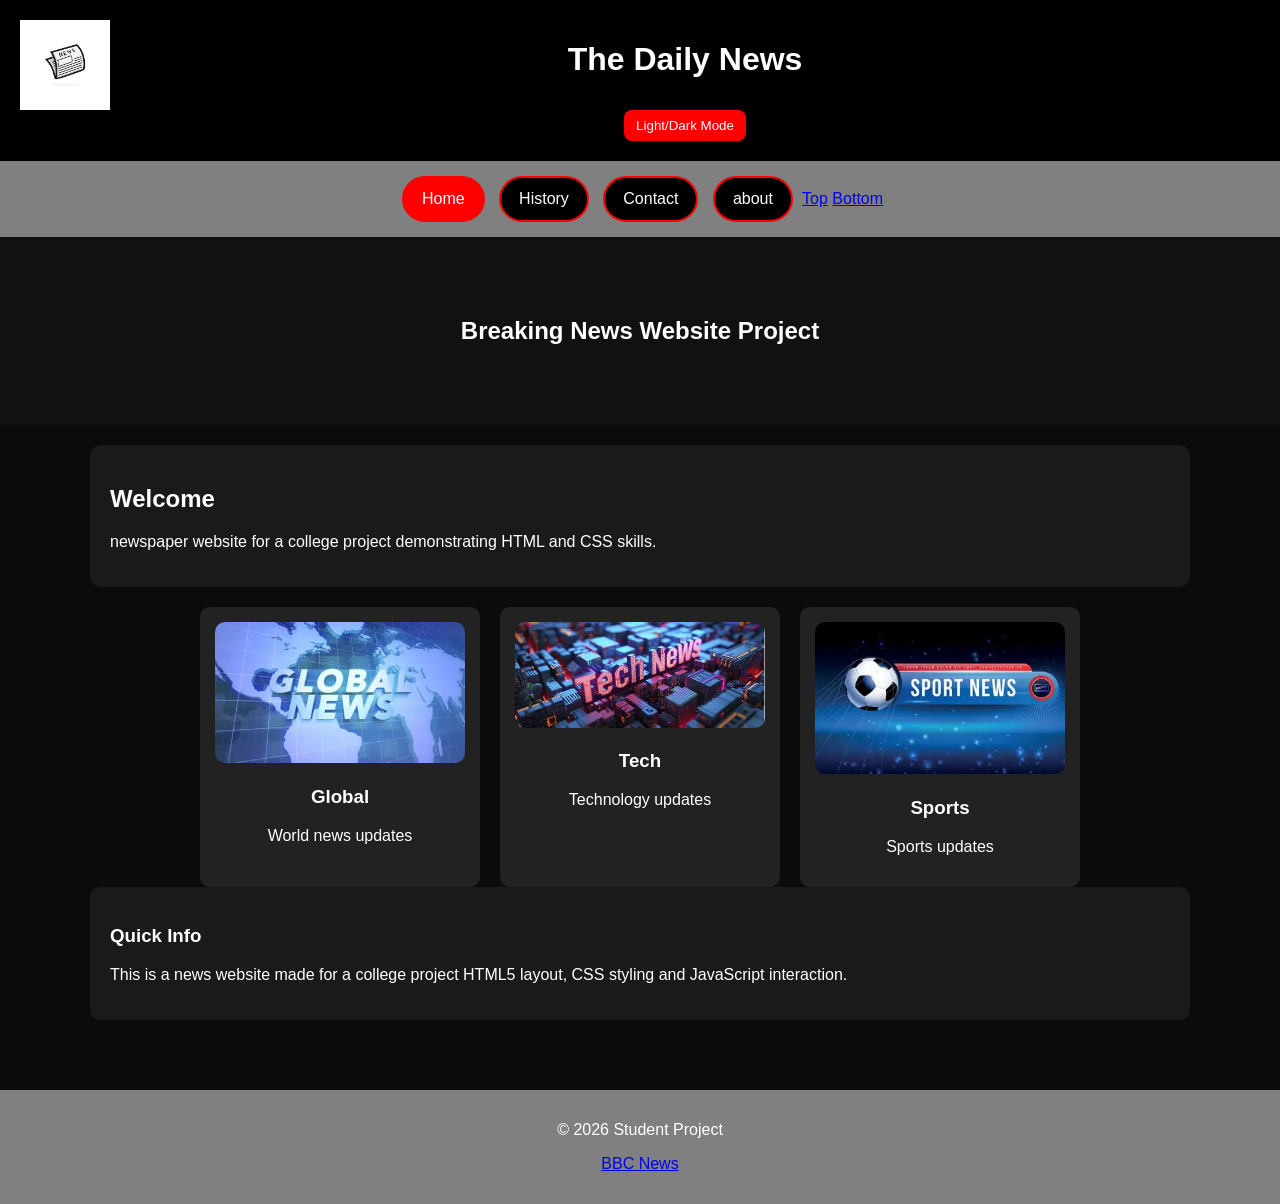
<file: index.html>
<!DOCTYPE html>
<html lang="en">
<head>
<meta charset="UTF-8">
<meta name="viewport" content="width=device-width, initial-scale=1.0">
<meta name="description" content="Student newspaper website project">
<meta name="keywords" content="news, newspaper, education">
<link rel="stylesheet" href="styles/styles.css">
<title>The Daily News</title>
</head>

<body>
 <div id="top"></div>   

<header>
<img src="images/newspaper logo.jpg" alt="logo" width="90" style="float:left;">
<h1>The Daily News</h1>
<button onclick="toggleTheme()" class="theme-btn">Light/Dark Mode</button>
</header>

<nav>
<ul>
<li id="active"><a href="index.html">Home</a></li>
<li><a href="history.html">History</a></li>
<li><a href="contact.html">Contact</a></li>
<li><a href="about.html">about</a></li>
<a href="#top">Top</a>
<a href="#bottom">Bottom</a>
</ul>
</nav>

<section class="hero">
<h2>Breaking News Website Project</h2>
</section>

<main>

<article class="card">
<h2>Welcome</h2>
<p>newspaper website for a college project demonstrating HTML and CSS skills.</p>
</article>

<section class="news-container">

<div class="news-card">
<img src="images/global news img.webp" alt="global news">
<h3>Global</h3>
<p>World news updates</p>
</div>

<div class="news-card">
<img src="images/tech news img.webp" alt="tech news">
<h3>Tech</h3>
<p>Technology updates</p>
</div>

<div class="news-card">
<img src="images/sport news.webp" alt="sports news">
<h3>Sports</h3>
<p>Sports updates</p>
</div>

</section>

<aside class="card">
<h3>Quick Info</h3>
<p> This is a news website made for a college project
    HTML5 layout, CSS styling and JavaScript interaction.</p>
</aside>

</main>

<footer>
<p>&copy; 2026 Student Project</p>
<p><a href="https://www.bbc.com/news" target="_blank">BBC News</a></p>
</footer>

<script>
function toggleTheme() {
    document.body.classList.toggle("light-mode");
}
</script>
<div id="bottom"></div>
</body>
</html>
</file>
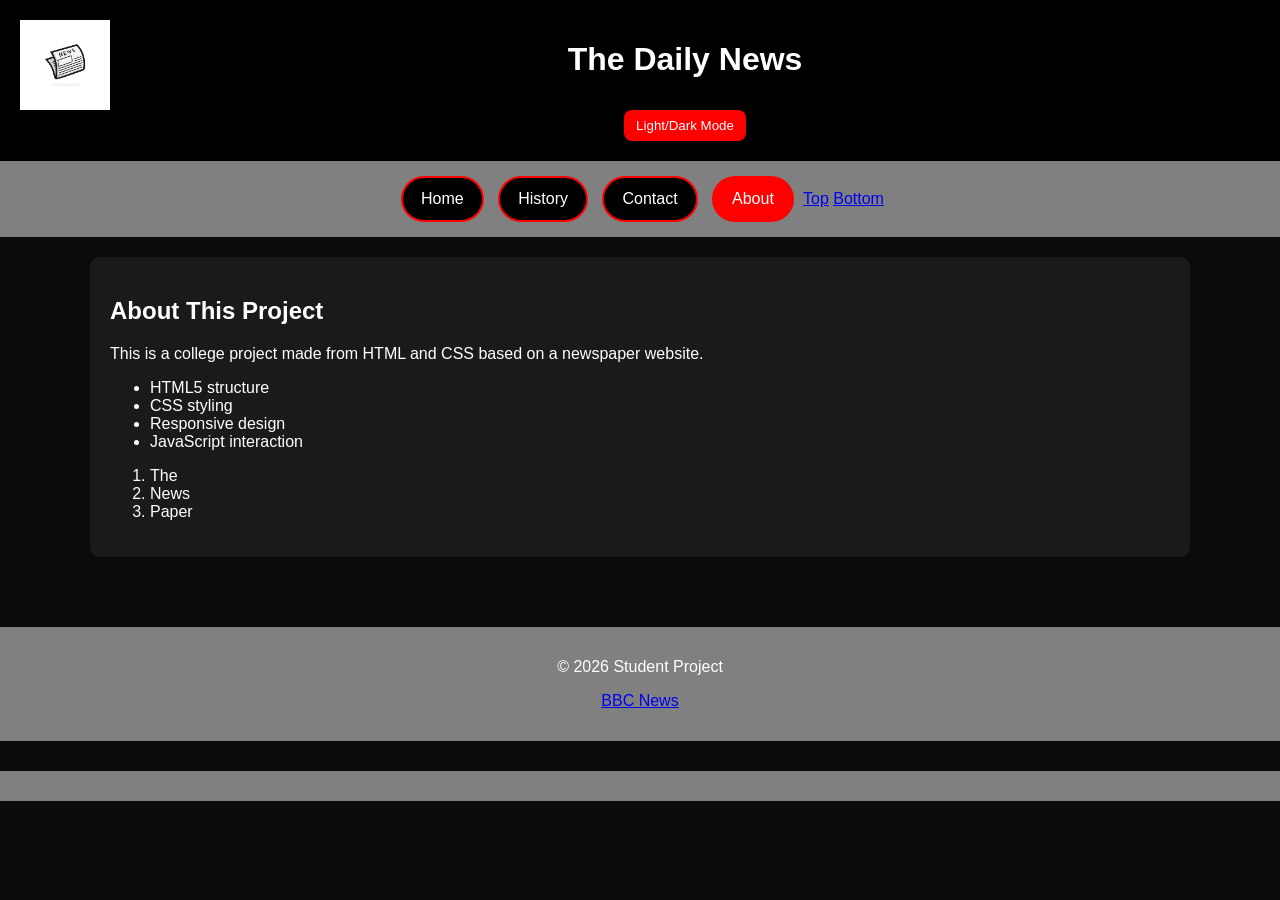
<file: about.html>
<!DOCTYPE html>
<html lang="en">
<head>
<meta charset="UTF-8">
<meta name="viewport" content="width=device-width, initial-scale=1.0">
<meta name="description" content="About project">
<meta name="keywords" content="about, newspaper">
<link rel="stylesheet" href="styles/styles.css">
<title>About</title>
</head>

<body>
<div id="top"></div>

<header>
<img src="images/newspaper logo.jpg" alt="logo" width="90" style="float:left;">
<h1>The Daily News</h1>
<button onclick="toggleTheme()" class="theme-btn">Light/Dark Mode</button>
</header>

<nav>
<ul>
<li><a href="index.html">Home</a></li>
<li><a href="history.html">History</a></li>
<li><a href="contact.html">Contact</a></li>
<li id="active"><a href="about.html">About</a></li>
<a href="#top">Top</a>
<a href="#bottom">Bottom</a>
</ul>
</nav>

<main>

<div class="card">

<h2>About This Project</h2>

<p>This is a college project made from HTML and CSS based on a newspaper website.</p>

<ul>
<li>HTML5 structure</li>
<li>CSS styling</li>
<li>Responsive design</li>
<li>JavaScript interaction</li>
</ul>

<ol>
<li>The</li>
<li>News</li>
<li>Paper</li>
</ol>

</div>

</main>

<footer>
<p>&copy; 2026 Student Project</p>
<p><a href="https://www.bbc.com/news" target="_blank">BBC News</a></p>
</footer>

<script>
function toggleTheme() {
    document.body.classList.toggle("light-mode");
}
</script>
<footer id="bottom"></footer>
</body>
</html>
</file>
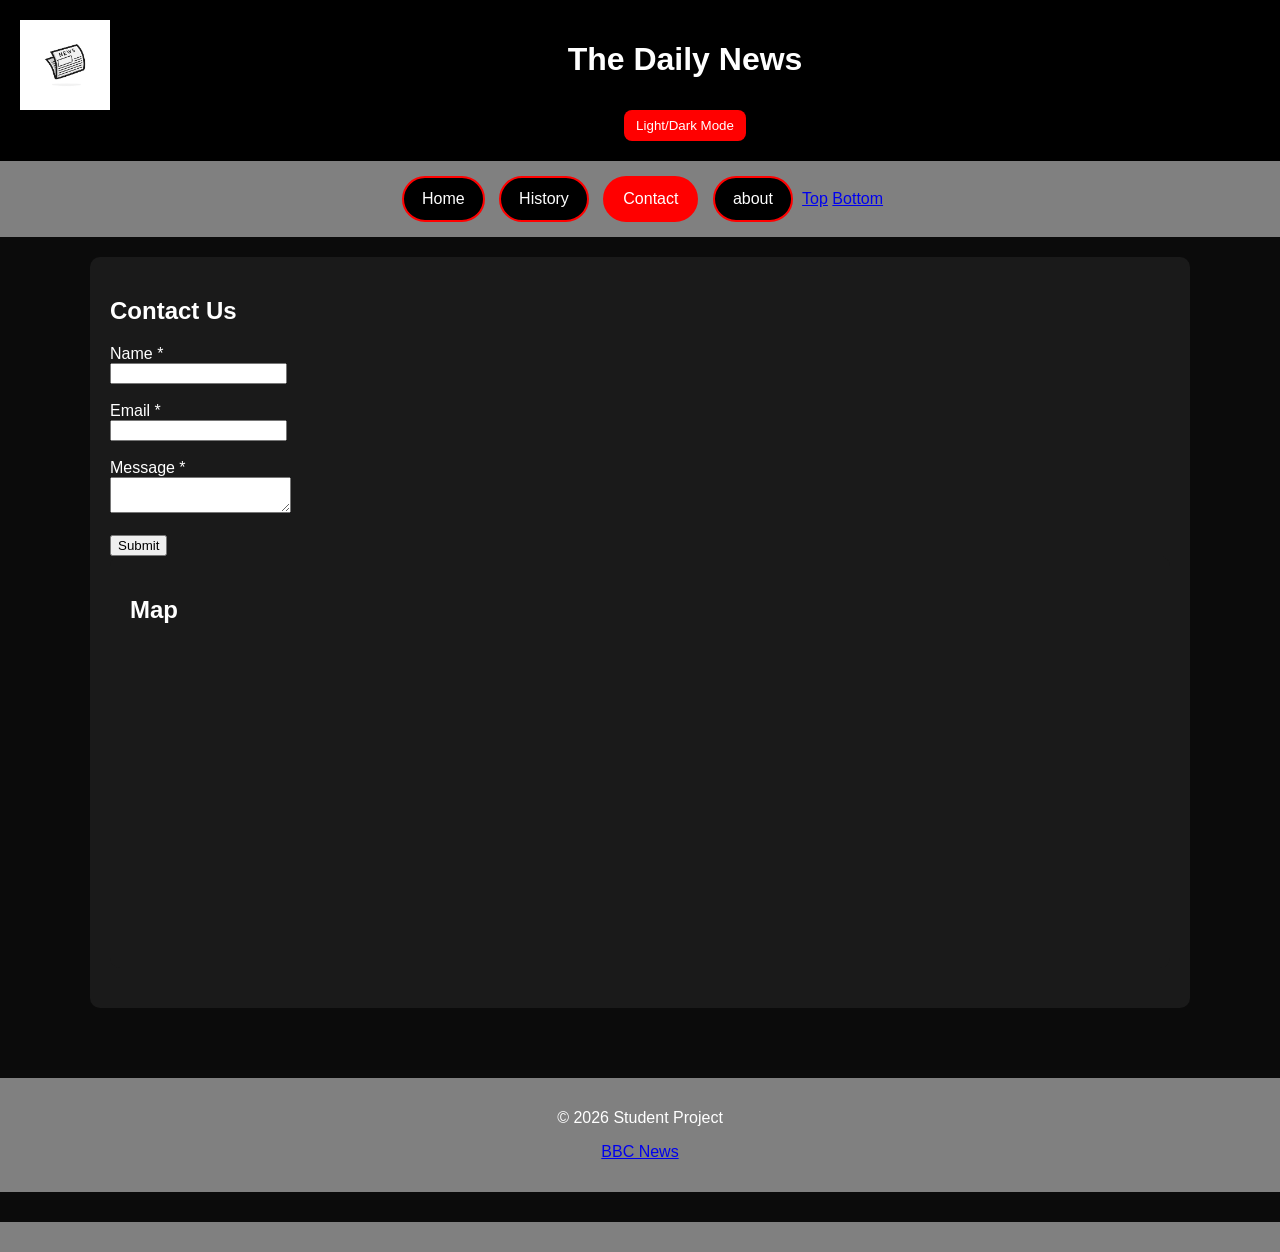
<file: contact.html>
<!DOCTYPE html>
<html lang="en">
<head>
<meta charset="UTF-8">
<meta name="viewport" content="width=device-width, initial-scale=1.0">
<meta name="description" content="Contact page">
<meta name="keywords" content="contact">
<link rel="stylesheet" href="styles/styles.css">
<title>Contact</title>
</head>

<body>
<div id="top"></div>  

<header>
<img src="images/newspaper logo.jpg" alt="logo" width="90" style="float:left;">
<h1>The Daily News</h1>
<button onclick="toggleTheme()" class="theme-btn">Light/Dark Mode</button>
</header>

<nav>
<ul>
<li><a href="index.html">Home</a></li>
<li><a href="history.html">History</a></li>
<li id="active"><a href="contact.html">Contact</a></li>
<li><a href="about.html">about</a></li>
<a href="#top">Top</a>
<a href="#bottom">Bottom</a>
</ul>
</nav>

<main>

<div class="card">

<h2>Contact Us</h2>

<form action="http://foo.com" method="get">

<label>Name *</label><br>
<input type="text" name="name" required><br><br>

<label>Email *</label><br>
<input type="email" name="email" required><br><br>

<label>Message *</label><br>
<textarea name="message" required></textarea><br><br>

<input type="submit">

</form>

<div class="card">
<h2>Map</h2>

<iframe
width="100%"
height="300"
style="border:0"
loading="lazy"
allowfullscreen
referrerpolicy="no-referrer-when-downgrade"
src="https://www.google.com/maps?q=Dublin, Ireland&output=embed">
</iframe>

</div>

</main>

<footer>
<p>&copy; 2026 Student Project</p>
<p><a href="https://www.bbc.com/news" target="_blank">BBC News</a></p>
</footer>

<script>
function toggleTheme() {
    document.body.classList.toggle("light-mode");
}
</script>
<footer id="bottom"></footer>
</body>
</html>
</file>
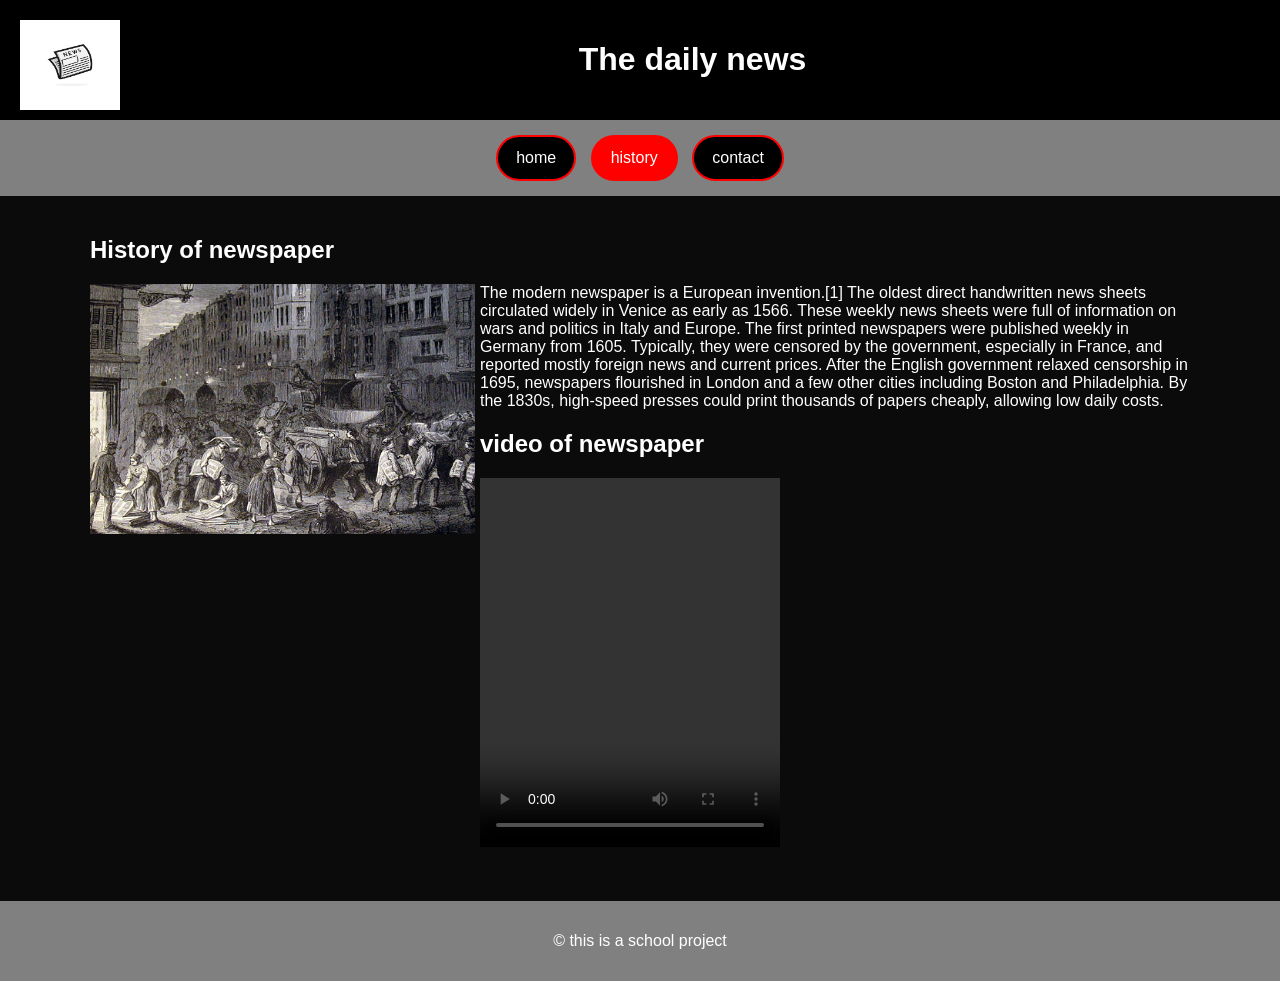
<file: history.html>
<!DOCTYPE html>
<html lang="en">

<head>
    <meta charset="UTF-8">
    <meta name="viewport" content="width=device-width, initial-scale=1.0">
    <meta name="description" content="a website">
    <meta name="keywords" content="section,footer">
    <link rel="stylesheet" href="styles/styles.css">
</head>

<body>
   

    <header>
        <!--inline styling for image to the logo-->
        <img style="float:left; margin-right:5px;" src="images/newspaper logo.jpg" alt="Logo" class="logo" height="90px"
            width="100px">
        <h1 id="main-title">The daily news</h1>


    </header>
    <nav>
        <ul> <!--unordered list --> 

            <li> <a href="index.html"> home </a></li> <!-- list-->
            <li id="active"><a href="history.html"> history </a></li> <!-- list-->
            <li> <a href="contact.html"> contact </a></li>
        </ul>
    </nav>
    <main>
        <h2> History of newspaper </h2>
        <section class="product">
            <img style="float:left; margin-right:5px;" src="images/Newspaper_market,_Paris_1848.JPG" alt="wiki img" height="250px" width="35%">
            <p>
                The modern newspaper is a European invention.[1] The oldest direct handwritten news sheets circulated widely in Venice as early as 1566. 
                These weekly news sheets were full of information on wars and politics in Italy and Europe. 
                The first printed newspapers were published weekly in Germany from 1605. 
                Typically, they were censored by the government, especially in France, and reported mostly foreign news and current prices. 
                After the English government relaxed censorship in 1695, newspapers flourished in London and a few other cities including Boston and Philadelphia. 
                By the 1830s, high-speed presses could print thousands of papers cheaply, allowing low daily costs.
            </p>

            <section class="videoContent">
                <h2> video of newspaper</h2>
                <video controls loop width="300" height="369">
                    <source scr="video/news video.mp4" type="video/mp4" />
                </video>
            </section> 

    </main>
    <footer>
        <p>&copy; this is a school project </p>
    </footer>
</body>

</html>
</file>
<file: styles/styles.css>
body {
    font-family: Verdana, sans-serif;
    margin: 0;
    background-color: #0b0b0b;
    color: white;
    transition: background-color 0.3s ease, color 0.3s ease;
}

header {
    background-color: black;
    padding: 20px;
    text-align: center;
}

nav {
    background-color: grey;
    padding: 10px;
}

nav ul {
    text-align: center;
    padding: 0;
    margin: 0;
}

nav ul li {
    list-style: none;
    display: inline-block;
    padding: 12px 18px;
    margin: 5px;
    background-color: black;
    border: 2px solid red;
    border-radius: 30px;
}

nav ul li a {
    color: white;
    text-decoration: none;
}

nav ul li:hover {
    background-color: red;
}

#active {
    background-color: red;
}

.hero {
    text-align: center;
    padding: 60px;
    background: #111;
}

main {
    max-width: 1100px;
    margin: auto;
    padding: 20px;
}

.card {
    background-color: #1a1a1a;
    padding: 20px;
    margin-bottom: 20px;
    border-radius: 10px;
}

.news-container {
    display: flex;
    flex-wrap: wrap;
    justify-content: center;
    gap: 20px;
}

.news-card {
    background-color: #222;
    width: 250px;
    padding: 15px;
    border-radius: 10px;
    text-align: center;
}

.news-card img {
    width: 100%;
    border-radius: 10px;
}

.float-img {
    float: left;
    margin-right: 10px;
    width: 200px;
}

.columns {
    column-count: 2;
    column-gap: 25px;
    column-rule: 1px solid grey;
}

footer {
    text-align: center;
    background-color: grey;
    padding: 15px;
    margin-top: 30px;
}

@media (max-width: 768px) {
    nav ul li {
        display: block;
    }

    .news-container {
        flex-direction: column;
        align-items: center;
    }
}

.theme-btn {
    background-color: red;
    color: white;
    border: none;
    padding: 8px 12px;
    margin-top: 10px;
    cursor: pointer;
    border-radius: 8px;
}

.light-mode {
    background-color: #f5f5f5;
    color: black;
}

.light-mode header {
    background-color: #eaeaea;
}

.light-mode nav {
    background-color: #ddd;
}

.light-mode nav ul li {
    background-color: white;
    border: 2px solid black;
}

.light-mode nav ul li a {
    color: black;
}

.light-mode nav ul li:hover {
    background-color: #bbb;
}

.light-mode .card {
    background-color: white;
    color: black;
}

.light-mode .hero {
    background: #eaeaea;
    color: black;
}

.light-mode footer {
    background-color: #ddd;
    color: black;
}
</file>
